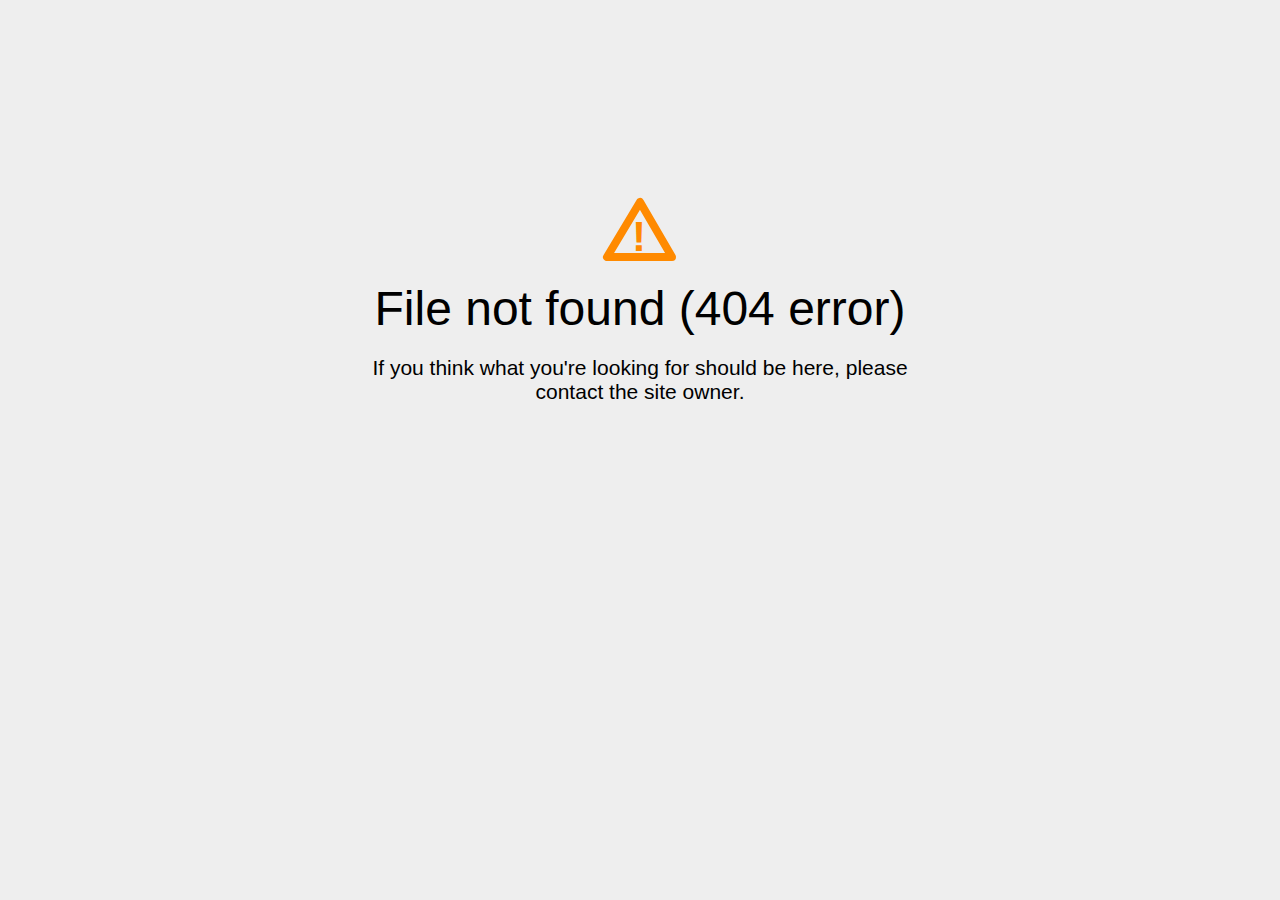
<file: closedhand.html>
<!DOCTYPE html>
<html>
<head>
<title>File Not Found</title>
<meta http-equiv="content-type" content="text/html; charset=utf-8" >
<meta name="viewport" content="width=device-width, initial-scale=1.0">
<style type="text/css">
body {
  background-color: #eee;
}

body, h1, p {
  font-family: "Helvetica Neue", "Segoe UI", Segoe, Helvetica, Arial, "Lucida Grande", sans-serif;
  font-weight: normal;
  margin: 0;
  padding: 0;
  text-align: center;
}

.container {
  margin-left:  auto;
  margin-right:  auto;
  margin-top: 177px;
  max-width: 1170px;
  padding-right: 15px;
  padding-left: 15px;
}

.row:before, .row:after {
  display: table;
  content: " ";
}

.col-md-6 {
  width: 50%;
}

.col-md-push-3 {
  margin-left: 25%;
}

h1 {
  font-size: 48px;
  font-weight: 300;
  margin: 0 0 20px 0;
}

.lead {
  font-size: 21px;
  font-weight: 200;
  margin-bottom: 20px;
}

p {
  margin: 0 0 10px;
}

a {
  color: #3282e6;
  text-decoration: none;
}
</style>
</head>

<body>
<div class="container text-center" id="error">
  <svg height="100" width="100">
    <polygon points="50,25 17,80 82,80" stroke-linejoin="round" style="fill:none;stroke:#ff8a00;stroke-width:8" />
    <text x="42" y="74" fill="#ff8a00" font-family="sans-serif" font-weight="900" font-size="42px">!</text>
  </svg>
 <div class="row">
    <div class="col-md-12">
      <div class="main-icon text-warning"><span class="uxicon uxicon-alert"></span></div>
        <h1>File not found (404 error)</h1>
    </div>
  </div>
  <div class="row">
    <div class="col-md-6 col-md-push-3">
      <p class="lead">If you think what you're looking for should be here, please contact the site owner.</p>
    </div>
  </div>
</div>

</body>
</html>
</file>
